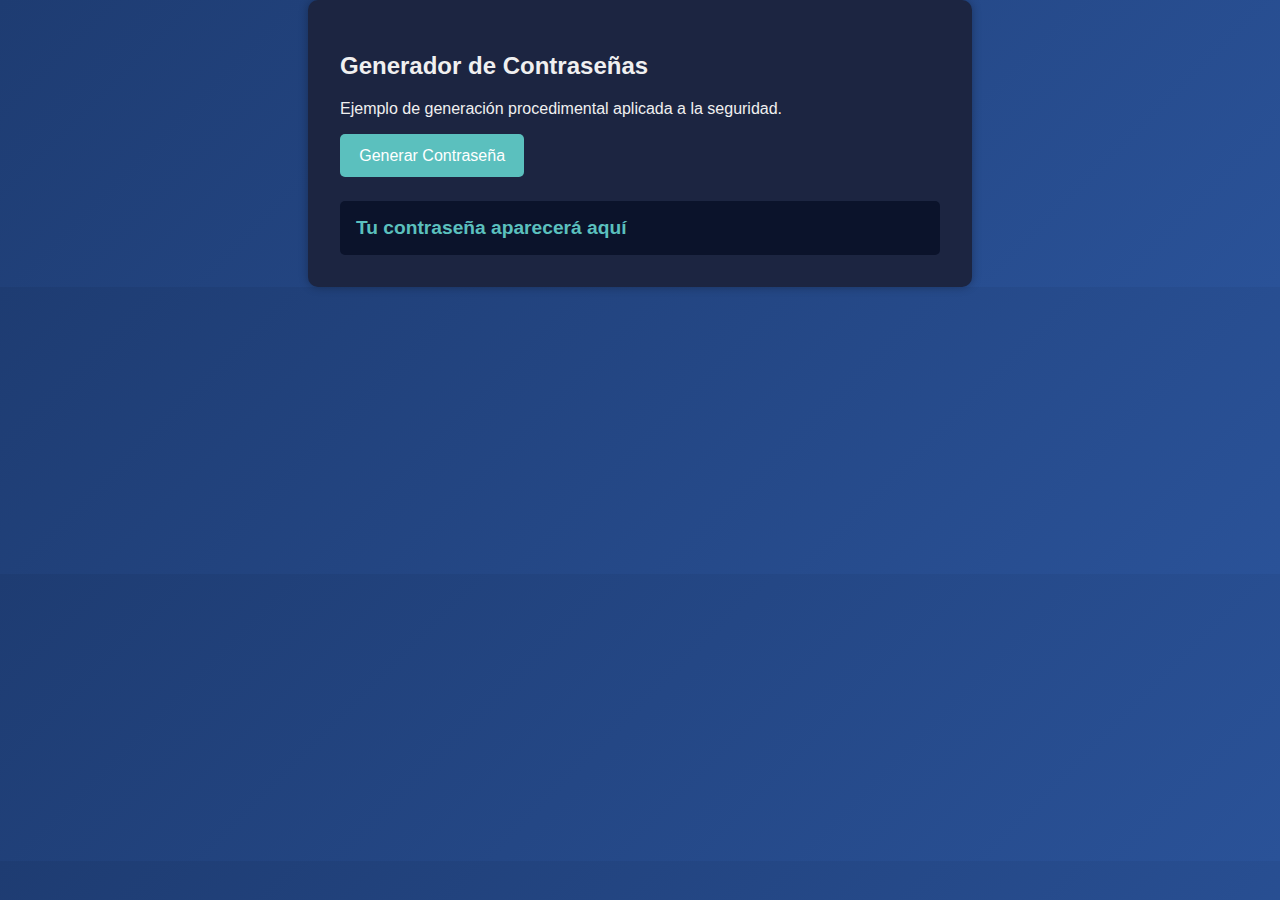
<file: index.html>
<!DOCTYPE html>
<html lang="es">
<head>
  <meta charset="UTF-8">
  <title>Generación Procedimental - Contraseña</title>
  <link rel="stylesheet" href="style.css">
</head>
<body>
    <div id="password" class="tab">
      <div class="generator">
        <h2>Generador de Contraseñas</h2>
        <p>Ejemplo de generación procedimental aplicada a la seguridad.</p>
        <button onclick="generatePassword()">Generar Contraseña</button>
        <div class="password" id="passwordBox">Tu contraseña aparecerá aquí</div>
      </div>
    </div>
  </div>
  <script src="script.js"></script>
</body>
</html>
</file>
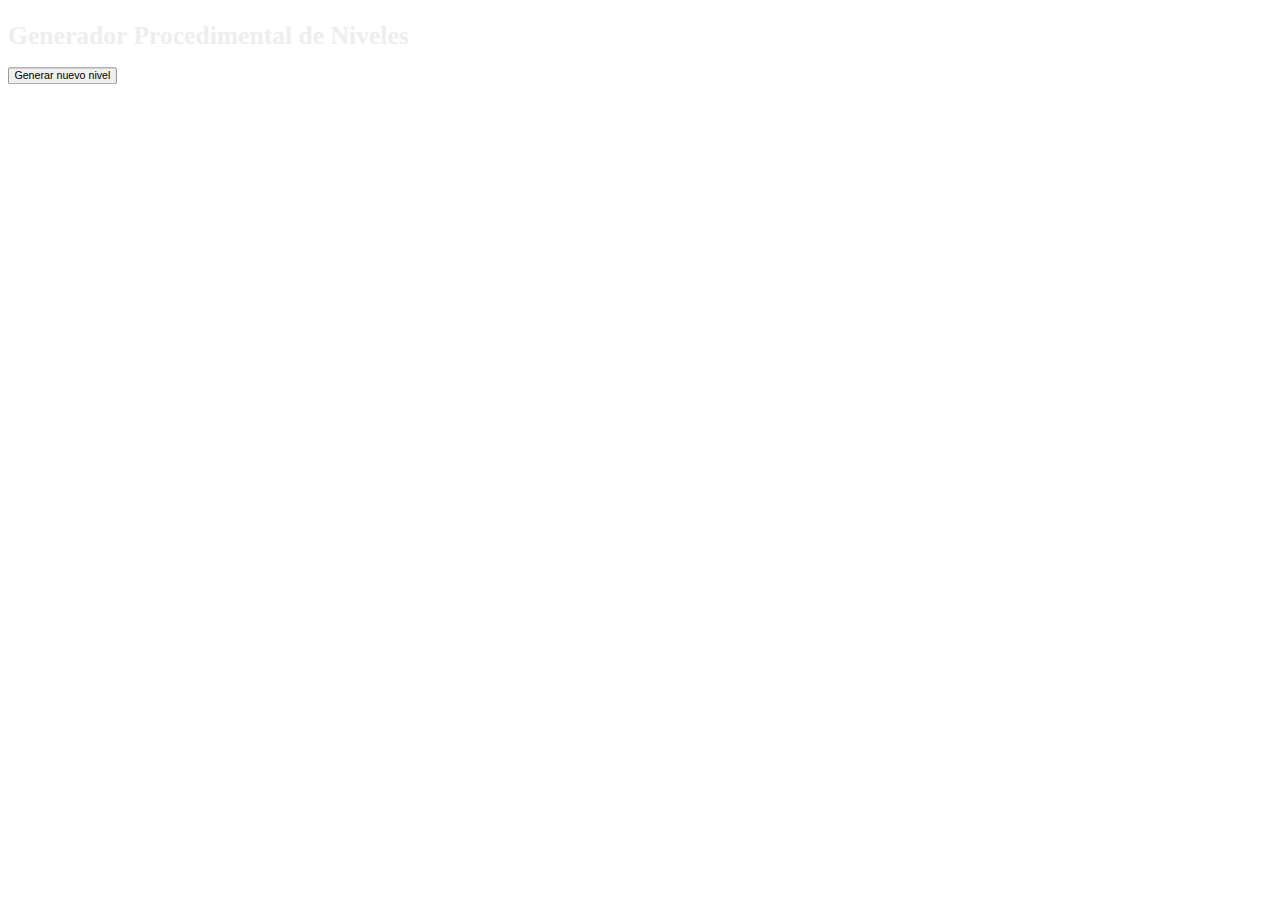
<file: crear_niveles/index.html>
<!DOCTYPE html>
<html lang="es">
<head>
<meta charset="UTF-8">
<title>Generador Procedimental de Niveles</title>
<link rel="stylesheet" href="style.css">
</head>
<body>
    <div class="scaled">
        <h1>Generador Procedimental de Niveles</h1>
        <div><button onclick="generarMapa()">Generar nuevo nivel</button></div>
        <br>
        <div id="mapa"></div>
    </div>
<script src="scripts.js"></script>
</body>
</html>
</file>
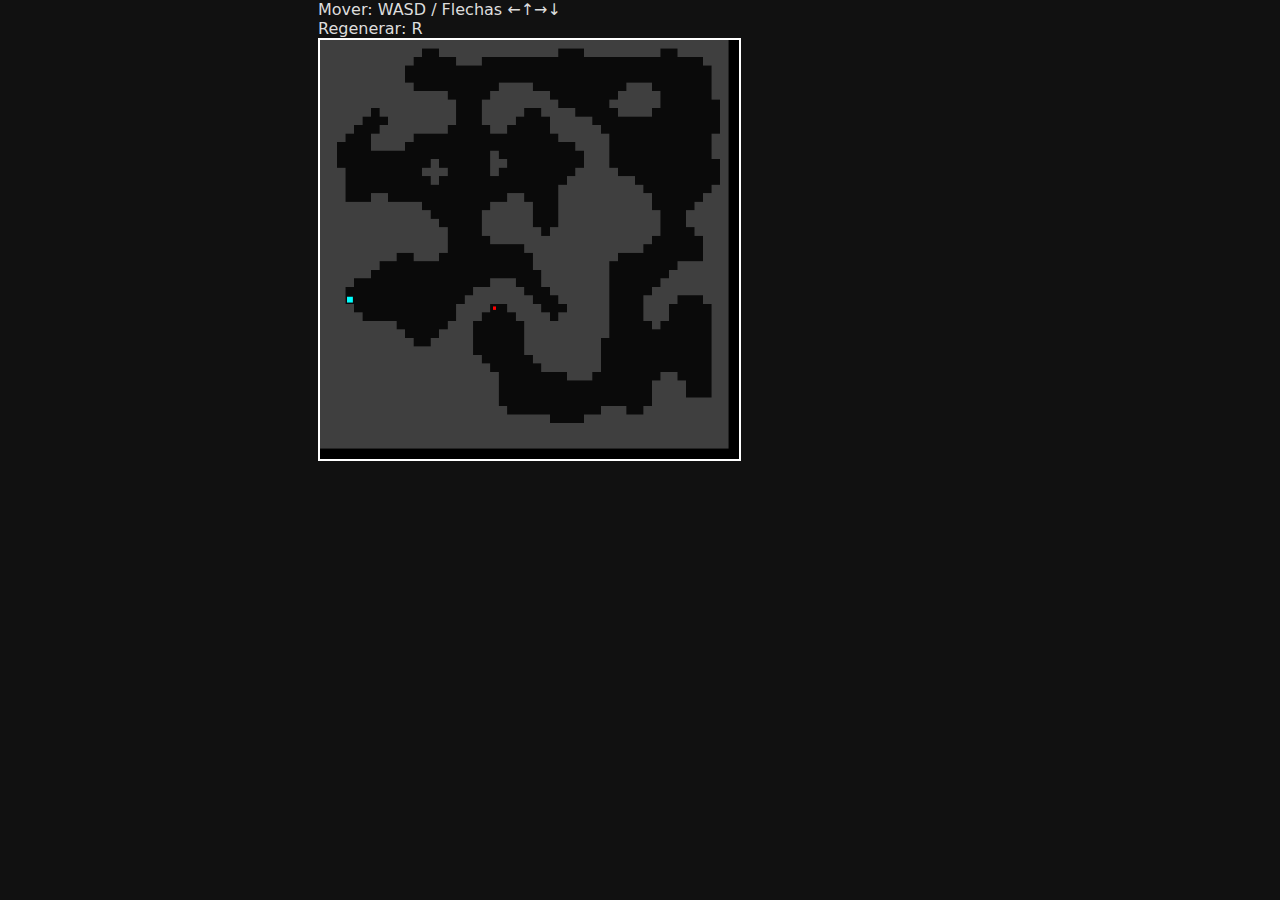
<file: cueva_procedural_abierto/index.html>
<!DOCTYPE html>
<html lang="es">
  <head>
    <meta charset="UTF-8">
    <title>Cueva Roguelike</title>
    <link rel="stylesheet" href="style.css">
  </head>
  <body>
   <div class="scaled">  
    <div class="hud">Mover: WASD / Flechas ←↑→↓ <br> Regenerar: R</div>
    <canvas id="cueva" width="640" height="640"></canvas>
    <script src="script.js"></script>
  </div>
  </body>
</html>
</file>
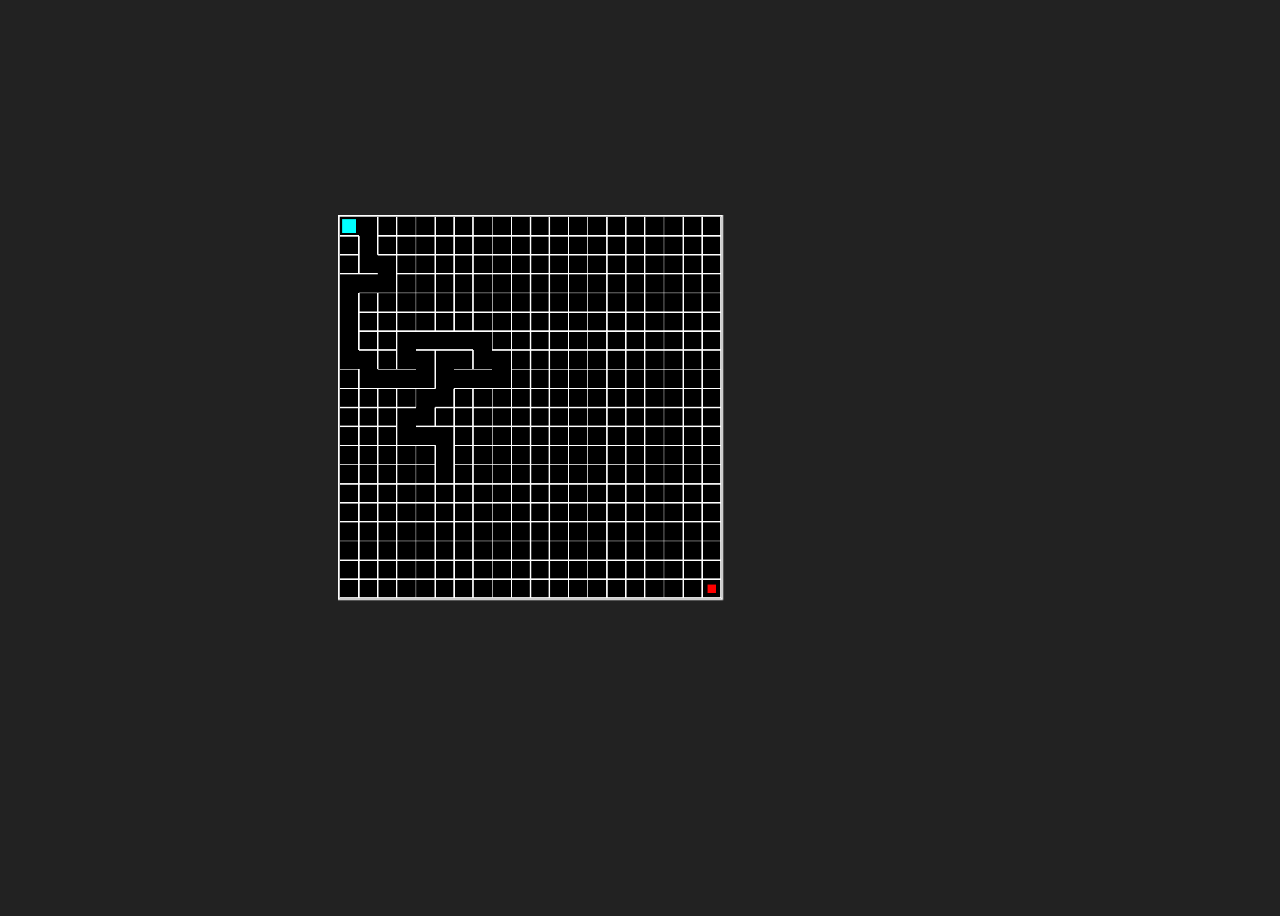
<file: laberinto_procedural/index.html>
<!DOCTYPE html>
<html lang="es">
<head>
<meta charset="UTF-8">
<title>Laberinto Procedural con Jugador</title>
<link rel="stylesheet" href="style.css">
</head>
<body>
    <div class="scaled">
        <canvas id="laberinto" width="600" height="600"></canvas>
    </div>
    <script src="script.js"></script>
</body>
</html>
</file>
<file: style.css>
body {
      font-family: Arial, sans-serif;
      background: linear-gradient(135deg, #1e3c72, #2a5298);
      color: #f0f0f0;
      margin: 0;
      padding: 0;
    }

.generator {
      background: #1c2541;
      padding: 2rem;
      border-radius: 10px;
      box-shadow: 0 0 10px rgba(0,0,0,0.3);
      max-width: 600px;
      margin: 0 auto;
    }

    .generator button {
      background: #5bc0be;
      border: none;
      color: #fff;
      padding: 0.8rem 1.2rem;
      font-size: 1rem;
      border-radius: 5px;
      cursor: pointer;
      transition: background 0.3s ease;
    }

    .generator button:hover {
      background: #3a506b;
    }

    .password {
      margin-top: 1.5rem;
      padding: 1rem;
      background: #0b132b;
      border-radius: 5px;
      font-size: 1.2rem;
      font-weight: bold;
      color: #5bc0be;
      word-wrap: break-word;
    }
</file>
<file: crear_niveles/style.css>
body{
  color: #eee;
}

#mapa {
  display: grid;
  grid-template-columns: repeat(10, 40px);
  grid-template-rows: repeat(10, 40px);
  gap: 2px;
}
#mapa::-webkit-scrollbar {
  display: none;
}

.celda {
  width: 40px;
  height: 40px;
  display: flex;
  justify-content: center;
  align-items: center;
  font-weight: bold;
  font-size: 18px;
}

.suelo{
  background-color: #eee;
}

.pared{
  background-color: #444; 
  color: white;
}

.jugador{
  background-color: #4caf50;
  color: white;
}

.salida{
  background-color: #f44336;
  color: white;
}


.scaled {
  transform: scale(0.8);
  transform-origin: top left;
  }
</file>
<file: cueva_procedural_abierto/style.css>
body{
    color: #fff;
    margin: 0;
    padding: 0;
    width: 100%;
    height: 100%;
    display: flex;
    justify-content: center;
    align-items: center;
    background: #111;
}

canvas{
    border:2px solid #fff;
    background:#000;
    max-width: 65%;
    object-fit: contain;
}

canvas::-webkit-scrollbar {
  display: none;
}

.hud{
    position:flex;
    top:20px;
    left:12px;
    color:#ddd;
    font-family:system-ui, Arial, sans-serif;
    display: flex;       /* UI al costado */
    gap: 1rem;
    align-items: flex-start;
}

.sacled{
    position: flex;
   height: 40%;
}
</file>
<file: laberinto_procedural/style.css>
body{
  background: #222; 
  display: flex;
  justify-content: center;
  align-items: center;
  height: 100vh;
}

canvas{
  border: 2px solid white;
  background: black;
  max-width: 79%;
  object-fit: contain;
}

.scaled{
  transform: scale(0.8);
  transform-origin: top left;
  }
</file>
